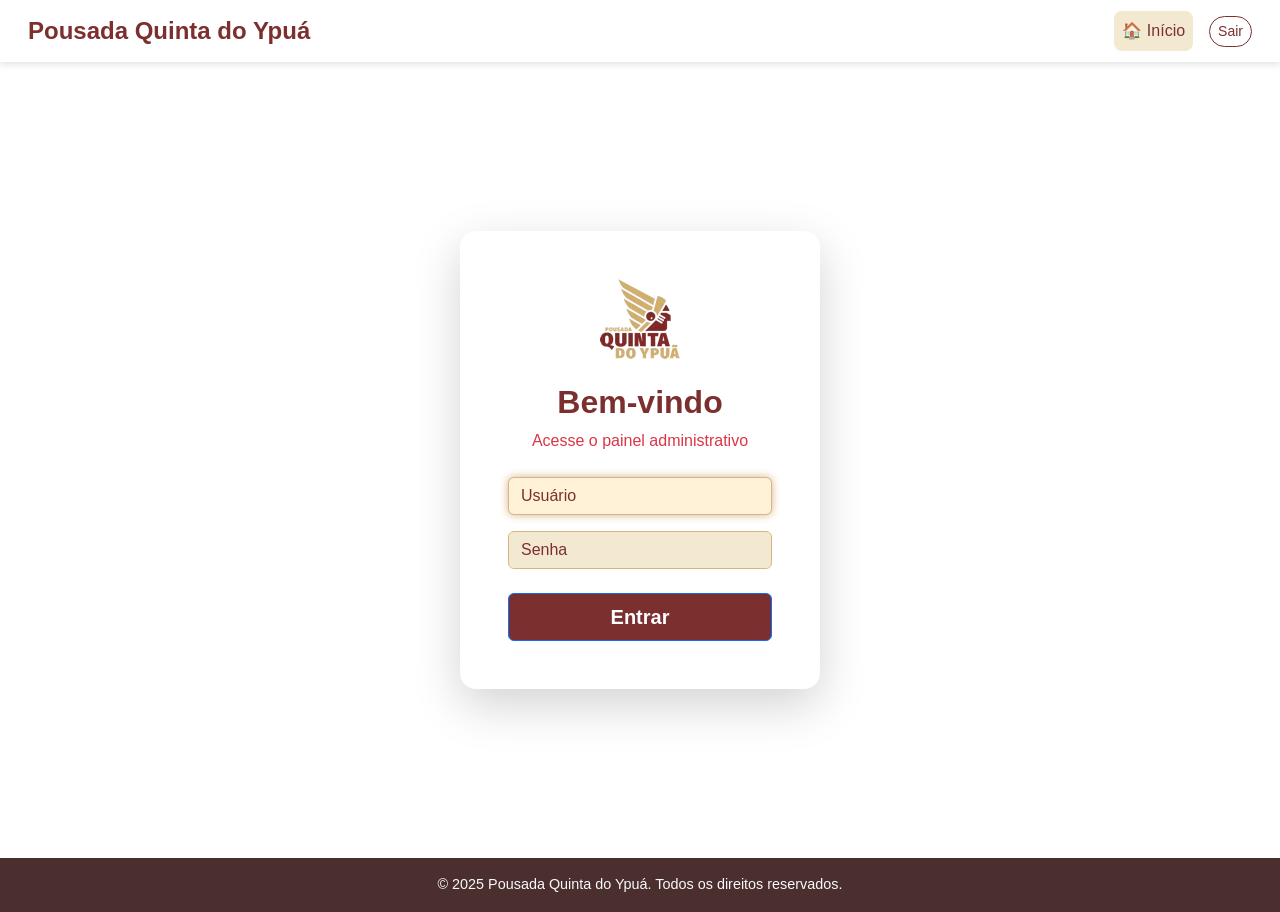
<file: QuintaYpua/wwwroot/index.html>
<!DOCTYPE html>
<html lang="pt-br">
<head>
  <meta charset="UTF-8" />
  <meta name="viewport" content="width=device-width, initial-scale=1" />
  <title>Login - Quinta do Ypuá</title>

  <!-- Bootstrap CSS -->
  <link rel="stylesheet" href="https://cdn.jsdelivr.net/npm/bootstrap@5.3.3/dist/css/bootstrap.min.css" />
  <!-- Estilo personalizado -->
  <link rel="stylesheet" href="css/style.css" />
</head>
<body>

  <!-- Navbar estilizada -->
  <nav class="navbar navbar-expand-lg custom-navbar px-3">
    <div class="container-fluid">
      <a class="navbar-brand fw-bold" href="index.html">Pousada Quinta do Ypuá</a>
      <button class="navbar-toggler" type="button" data-bs-toggle="collapse" data-bs-target="#navbarContent">
        <span class="navbar-toggler-icon"></span>
      </button>

      <div class="collapse navbar-collapse justify-content-end" id="navbarContent">
        <ul class="navbar-nav mb-2 mb-lg-0 align-items-center gap-3">
          <li class="nav-item">
            <a class="nav-link active" href="index.html">🏠 Início</a>
          </li>
          <li class="nav-item">
            <a class="btn btn-outline-light btn-sm" href="index.html">Sair</a>
          </li>
        </ul>
      </div>
    </div>
  </nav>


  <main class="d-flex justify-content-center align-items-center flex-grow-1 bg-login-gradient">
    <div class="login-box p-4 p-md-5 rounded-4 shadow-lg text-center">
      <img src="img/logo.avif" alt="Logo da Pousada" class="logo mb-4 mx-auto" style="max-width: 130px;" />
      <h2 class="mb-2 fw-bold style: background-color:#4b2e2e ">Bem-vindo</h2>
      <p class="subtitle mb-4 text-danger fs-6">Acesse o painel administrativo</p>
      <form id="loginForm" class="mx-auto" style="max-width: 320px;">
        <input type="text-light" id="login" class="form-control mb-3" placeholder="Usuário" required autofocus />
        <input type="password" id="senha" class="form-control mb-4" placeholder="Senha" required />
        <button type="submit" class="btn btn-primary w-100 fw-semibold py-2 fs-5">Entrar</button>
      </form>
    </div>
  </main>

  <!-- Rodapé -->
  <footer class="text-center text-light py-3" style="background-color: #4b2e2e;">
    &copy; 2025 Pousada Quinta do Ypuá. Todos os direitos reservados.
  </footer>

  <!-- Scripts -->
  <script src="https://cdn.jsdelivr.net/npm/bootstrap@5.3.3/dist/js/bootstrap.bundle.min.js"></script>
  <script>
    document.getElementById('loginForm').addEventListener('submit', function(e) {
      e.preventDefault();
      const login = document.getElementById('login').value.trim();
      const senha = document.getElementById('senha').value.trim();

      if (login === 'admin' && senha === '123') {
        window.location.href = 'reservas.html';
      } else {
        alert('Login inválido. Tente novamente.');
      }
    });
  </script>
</body>
</html>
</file>
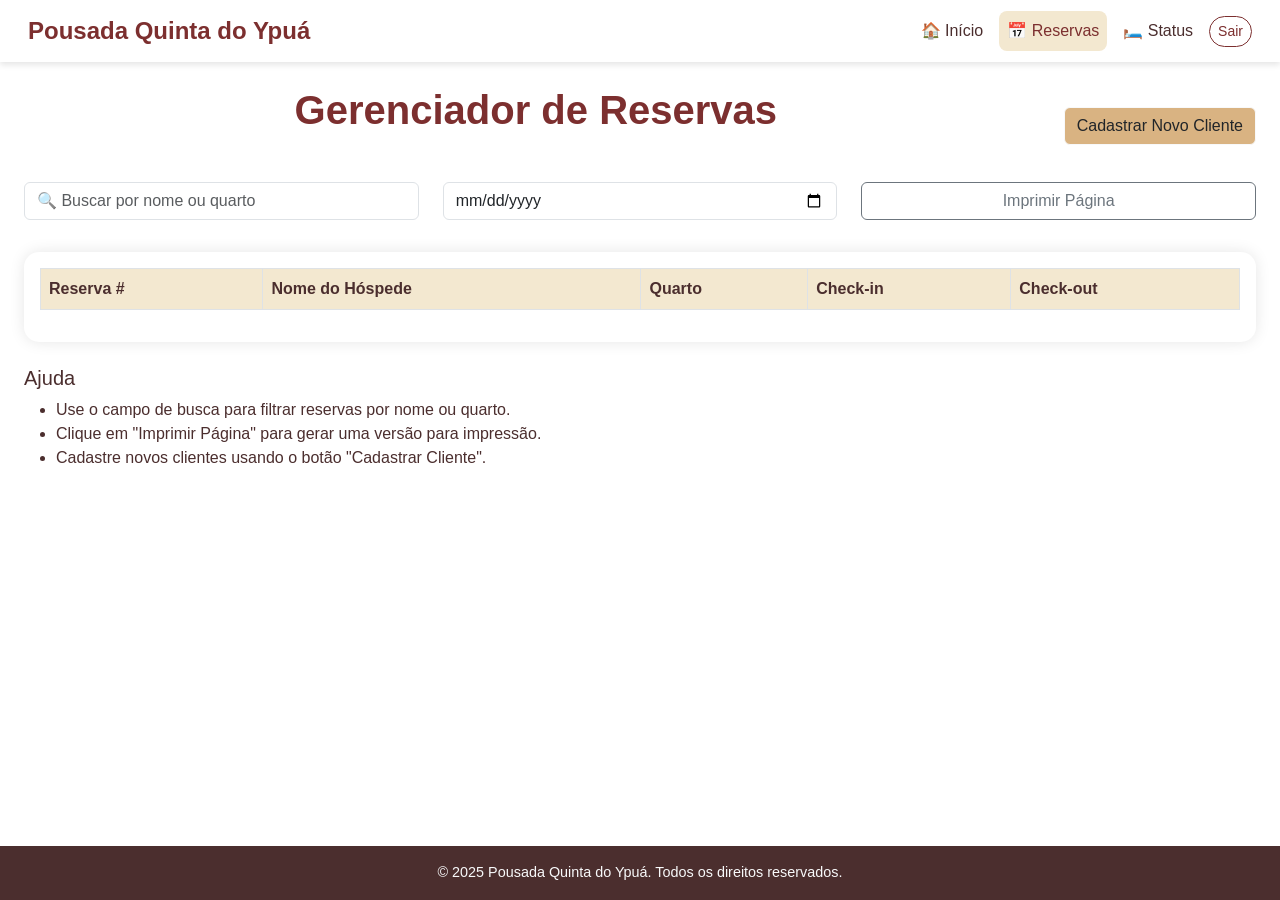
<file: QuintaYpua/wwwroot/reservas_corrigido.html>
<!DOCTYPE html>
<html lang="pt-br">
<head>
  <meta charset="UTF-8" />
  <meta name="viewport" content="width=device-width, initial-scale=1" />
  <title>Gerenciador de Reservas - Quinta do Ypuá</title>
  <link rel="stylesheet" href="https://cdn.jsdelivr.net/npm/bootstrap@5.3.3/dist/css/bootstrap.min.css" />
  <link rel="stylesheet" href="https://cdn.jsdelivr.net/npm/bootstrap-icons@1.11.3/font/bootstrap-icons.min.css">
  <link rel="stylesheet" href="css/style.css" />
</head>
<body>
  <nav class="navbar navbar-expand-lg custom-navbar px-3">
    <div class="container-fluid">
      <a class="navbar-brand fw-bold" href="index.html">Pousada Quinta do Ypuá</a>
      <button class="navbar-toggler" type="button" data-bs-toggle="collapse" data-bs-target="#navbarContent">
        <span class="navbar-toggler-icon"></span>
      </button>
      <div class="collapse navbar-collapse justify-content-end" id="navbarContent">
        <ul class="navbar-nav mb-2 mb-lg-0 align-items-center gap-2">
          <li class="nav-item">
            <a class="nav-link" href="index.html">🏠 Início</a>
          </li>
          <li class="nav-item">
            <a class="nav-link active" href="reservas.html">📅 Reservas</a>
          </li>
          <li class="nav-item">
            <a class="nav-link" href="status.html">🛏️ Status</a>
          </li>
          <li class="nav-item">
            <a class="btn btn-outline-light btn-sm" href="index.html">Sair</a>
          </li>
        </ul>
      </div>
    </div>
  </nav>

  <main class="container-fluid px-4 pt-4 pb-2 flex-grow-1">
    <div class="d-flex justify-content-between align-items-center mb-3">
      <h1 class="text-center flex-grow-1">Gerenciador de Reservas</h1>
      <button class="btn btn-light ms-3 text-dark" data-bs-toggle="modal" data-bs-target="#modalCadastro">Cadastrar Novo Cliente</button>
    </div>

    <div class="row mb-4 filtros">
      <div class="col-md-4 mb-2">
        <input type="text" id="filtroNome" class="form-control" placeholder="🔍 Buscar por nome ou quarto" />
      </div>
      <div class="col-md-4 mb-2">
        <input type="date" id="filtroCheckin" class="form-control" placeholder="Filtrar por Check-in" />
      </div>
      <div class="col-md-4 mb-2">
        <button class="btn btn-outline-secondary w-100" onclick="window.print()">Imprimir Página</button>
      </div>
    </div>

    <div class="table-container">
      <div class="table-responsive">
        <table class="table table-hover table-bordered text-white align-middle" id="tabelaReservas">
          <thead>
            <tr>
              <th>Reserva #</th>
              <th>Nome do Hóspede</th>
              <th>Quarto</th>
              <th>Check-in</th>
              <th>Check-out</th>
            </tr>
          </thead>
          <tbody>
            <!-- Reservas serão preenchidas dinamicamente pelo JS -->
          </tbody>
        </table>
      </div>
    </div>

    <div class="mt-4">
      <h5>Ajuda</h5>
      <ul>
        <li>Use o campo de busca para filtrar reservas por nome ou quarto.</li>
        <li>Clique em "Imprimir Página" para gerar uma versão para impressão.</li>
        <li>Cadastre novos clientes usando o botão "Cadastrar Cliente".</li>
      </ul>
    </div>
  </main>

  <footer class="mt-auto py-3 text-center text-light" style="background-color:#4b2e2e">&copy; 2025 Pousada Quinta do Ypuá. Todos os direitos reservados.</footer>

  <div class="toast-container position-fixed top-0 end-0 p-3" id="toastContainer" style="z-index:9999"></div>

  <!-- Modal Cadastro -->
  <div class="modal fade" id="modalCadastro" tabindex="-1" aria-labelledby="modalCadastroLabel" aria-hidden="true">
    <div class="modal-dialog modal-dialog-centered modal-lg">
      <div class="modal-content bg-dark text-light">
        <div class="modal-header">
          <h5 class="modal-title" id="modalCadastroLabel" style="color:#7c2f2f">Cadastrar Novo Cliente</h5>
          <button type="button" class="btn-close btn-close-white" data-bs-dismiss="modal"></button>
        </div>
        <form id="formCadastro">
          <div class="modal-body row g-0">
            <div class="col-md-6"><label class="form-label">Nome</label><input type="text" class="form-control" id="nome" required></div>
            <div class="col-md-6"><label class="form-label">CPF</label><input type="text" class="form-control" id="cpf" required></div>
            <div class="col-md-6"><label class="form-label">E-mail</label><input type="email" class="form-control" id="email"></div>
            <div class="col-md-6"><label class="form-label">Telefone</label><input type="tel" class="form-control" id="telefone"></div>
            <div class="col-md-12">
              <label class="form-label">Quarto</label>
              <button type="button" id="btnAbrirModalQuartos"
                      class="btn btn-lg mb-2 w-100 d-flex align-items-center justify-content-center gap-2 shadow"
                      style="background:#4b2e2e; color:#fff; border:none; font-weight:bold; letter-spacing:1px;">
                <i class="bi bi-door-open" style="font-size:2rem;color:#4b2e2e;background:#f8fafc;border-radius:50%;padding:0.4rem;"></i>
                <span style="color:#4b2e2e;font-weight:500;">Selecionar Quarto</span>
              </button>
              <input type="hidden" id="quarto" required/>
              <div id="quartoSelecionadoInfo" class="mb-2"></div>
              <button type="button" id="btnRemoverQuarto" class="btn btn-outline-danger btn-sm d-none">Remover seleção de quarto</button>
            </div>
            <div class="col-md-4"><label class="form-label">Check-in</label><input type="date" class="form-control" id="checkin" required></div>
            <div class="col-md-4"><label class="form-label">Check-out</label><input type="date" class="form-control" id="checkout" required></div>
            <div class="col-12"><label class="form-label">Observações</label><textarea id="observacoes" class="form-control" rows="3"></textarea></div>
            <div class="col-md-6 mt-2">
              <label class="form-label">Forma de Pagamento</label>
              <div class="nav nav-tabs mb-2 border-0 gap-2" id="tabPagamento" role="tablist" style="background:transparent;">
                <button class="nav-link active shadow-sm border-0 d-flex flex-column align-items-center py-3 px-4 rounded-4" id="tab-dinheiro" data-bs-toggle="tab" data-bs-target="#pag-dinheiro" type="button" role="tab" aria-controls="pag-dinheiro" aria-selected="true" style="background:#f8fafc;transition:all .2s;">
                  <i class="bi bi-cash-coin mb-1" style="font-size:2.1rem;color:#4b2e2e;"></i>
                  <span style="font-weight:600;color:#4b2e2e;">Dinheiro</span>
                </button>
                <button class="nav-link shadow-sm border-0 d-flex flex-column align-items-center py-3 px-4 rounded-4" id="tab-pix" data-bs-toggle="tab" data-bs-target="#pag-pix" type="button" role="tab" aria-controls="pag-pix" aria-selected="false" style="background:#f8fafc;transition:all .2s;">
                  <i class="bi bi-qr-code mb-1" style="font-size:2.1rem;color:#0d9488;"></i>
                  <span style="font-weight:600;color:#0d9488;">Pix</span>
                </button>
                <button class="nav-link shadow-sm border-0 d-flex flex-column align-items-center py-3 px-4 rounded-4" id="tab-credito" data-bs-toggle="tab" data-bs-target="#pag-credito" type="button" role="tab" aria-controls="pag-credito" aria-selected="false" style="background:#f8fafc;transition:all .2s;">
                  <i class="bi bi-credit-card-2-front mb-1" style="font-size:2.1rem;color:#7c2f2f;"></i>
                  <span style="font-weight:600;color:#7c2f2f;">Crédito</span>
                </button>
                <button class="nav-link shadow-sm border-0 d-flex flex-column align-items-center py-3 px-4 rounded-4" id="tab-debito" data-bs-toggle="tab" data-bs-target="#pag-debito" type="button" role="tab" aria-controls="pag-debito" aria-selected="false" style="background:#f8fafc;transition:all .2s;">
                  <i class="bi bi-credit-card mb-1" style="font-size:2.1rem;color:#a16207;"></i>
                  <span style="font-weight:600;color:#a16207;">Débito</span>
                </button>
              </div>
              <div class="tab-content border-0 rounded-4 p-4 bg-white shadow-sm" id="tabPagamentoContent" style="min-height:80px;">
                <div class="tab-pane fade show active" id="pag-dinheiro" role="tabpanel" aria-labelledby="tab-dinheiro">
                  <input type="hidden" id="formaPagamento" value="Dinheiro" required>
                  <span class="d-flex align-items-center gap-2"><i class="bi bi-cash-coin" style="font-size:1.5rem;color:#4b2e2e;"></i> Pagamento em dinheiro na recepção.</span>
                </div>
                <div class="tab-pane fade" id="pag-pix" role="tabpanel" aria-labelledby="tab-pix">
                  <input type="hidden" id="formaPagamentoPix" value="Pix">
                  <span class="d-flex align-items-center gap-2"><i class="bi bi-qr-code" style="font-size:1.5rem;color:#0d9488;"></i> Pagamento via Pix. O QR code será gerado após o cadastro.</span>
                </div>
                <div class="tab-pane fade" id="pag-credito" role="tabpanel" aria-labelledby="tab-credito">
                  <input type="hidden" id="formaPagamentoCredito" value="Cartão de Crédito">
                  <span class="d-flex align-items-center gap-2 mb-2"><i class="bi bi-credit-card-2-front" style="font-size:1.5rem;color:#7c2f2f;"></i> Cartão de crédito (até 12x sem juros).</span>
                  <button type="button" class="btn btn-outline-primary btn-sm" id="btnConfigCartaoCredito">Configurar Cartão</button>
                </div>
                <div class="tab-pane fade" id="pag-debito" role="tabpanel" aria-labelledby="tab-debito">
                  <input type="hidden" id="formaPagamentoDebito" value="Cartão de Débito">
                  <span class="d-flex align-items-center gap-2 mb-2"><i class="bi bi-credit-card" style="font-size:1.5rem;color:#a16207;"></i> Cartão de débito.</span>
                  <button type="button" class="btn btn-outline-primary btn-sm" id="btnConfigCartaoDebito">Configurar Cartão</button>
                </div>
              </div>
            </div>
          </div>
          <div class="modal-footer">
            <button type="button" class="btn" data-bs-dismiss="modal" style="background:#f8fafc;color:#4b2e2e;border:none">Cancelar</button>
            <button type="submit" class="btn" style="background:#7c2f2f;color:#fff;border:none;border-radius:6px;padding:8px 16px;">Salvar</button>
          </div>
        </form>
      </div>
    </div>
  </div>

  <!-- Modal Quartos -->
  <div class="modal fade" id="modalQuartos" tabindex="-1" aria-labelledby="modalQuartosLabel" aria-hidden="true">
    <div class="modal-dialog modal-dialog-centered" style="max-width:900px;">
      <div class="modal-content" style="background:#f8fafc;color:#4b2e2e;border-radius:18px;">
        <div class="modal-header" style="background:#4b2e2e;border-bottom:none;">
          <h5 class="modal-title" style="color:#fff;font-weight:600;">Selecione um Quarto</h5>
          <button type="button" class="btn-close btn-close-white" data-bs-dismiss="modal"></button>
        </div>
        <div class="modal-body bg-white">
          <div id="listaQuartos" class="row g-4"></div>
        </div>
      </div>
    </div>
  </div>

  <!-- Modal Cartão Crédito/Débito CORRIGIDO -->
  <div class="modal fade" id="modalCartao" tabindex="-1" aria-labelledby="modalCartaoLabel" aria-hidden="true">
    <div class="modal-dialog modal-dialog-centered">
      <div class="modal-content">
        <div class="modal-header">
          <h5 class="modal-title" id="modalCartaoLabel">Dados do Cartão</h5>
          <button type="button" class="btn-close" data-bs-dismiss="modal"></button>
        </div>
        <div class="modal-body">
          <form id="formCartao">
            <div class="row g-3">
              <div class="col-12">
                <label class="form-label">Número do Cartão</label>
                <input type="text" class="form-control" id="modalCartaoNumero" maxlength="19" placeholder="0000 0000 0000 0000" required>
                <div class="invalid-feedback">Por favor, insira um número de cartão válido.</div>
              </div>
              <div class="col-md-6">
                <label class="form-label">Validade</label>
                <input type="text" class="form-control" id="modalCartaoValidade" maxlength="5" placeholder="MM/AA" required>
                <div class="invalid-feedback">Por favor, insira uma data válida (MM/AA).</div>
              </div>
              <div class="col-md-6">
                <label class="form-label">CVV</label>
                <input type="text" class="form-control" id="modalCartaoCVV" maxlength="4" placeholder="CVV" required>
                <div class="invalid-feedback">Por favor, insira o CVV.</div>
              </div>
              <div class="col-12">
                <label class="form-label">Nome impresso no cartão</label>
                <input type="text" class="form-control" id="modalCartaoNome" maxlength="40" placeholder="Nome completo" required>
                <div class="invalid-feedback">Por favor, insira o nome do portador.</div>
              </div>
              <div class="col-12" id="grupoParcelas" style="display:none;">
                <label class="form-label">Parcelas</label>
                <select class="form-select" id="modalCartaoParcelas">
                  <option value="1">1x sem juros</option>
                  <option value="2">2x sem juros</option>
                  <option value="3">3x sem juros</option>
                  <option value="4">4x sem juros</option>
                  <option value="5">5x sem juros</option>
                  <option value="6">6x sem juros</option>
                  <option value="7">7x sem juros</option>
                  <option value="8">8x sem juros</option>
                  <option value="9">9x sem juros</option>
                  <option value="10">10x sem juros</option>
                  <option value="11">11x sem juros</option>
                  <option value="12">12x sem juros</option>
                </select>
              </div>
            </div>
          </form>
        </div>
        <div class="modal-footer">
          <button type="button" class="btn btn-secondary" data-bs-dismiss="modal">Cancelar</button>
          <button type="button" class="btn btn-primary" id="btnSalvarCartao">Salvar Dados</button>
        </div>
      </div>
    </div>
  </div>

  <script src="https://cdn.jsdelivr.net/npm/bootstrap@5.3.3/dist/js/bootstrap.bundle.min.js"></script>
  <script>
// Variáveis globais para armazenar dados do cartão
let dadosCartao = {
  numero: '',
  validade: '',
  cvv: '',
  nome: '',
  parcelas: 1,
  tipo: ''
};

// Formatação automática dos campos do cartão
document.addEventListener('DOMContentLoaded', function() {
  // Formatação do número do cartão
  const numeroCartao = document.getElementById('modalCartaoNumero');
  if (numeroCartao) {
    numeroCartao.addEventListener('input', function(e) {
      let value = e.target.value.replace(/\s+/g, '').replace(/[^0-9]/gi, '');
      let formattedValue = value.match(/.{1,4}/g)?.join(' ') || value;
      e.target.value = formattedValue;
    });
  }

  // Formatação da validade
  const validadeCartao = document.getElementById('modalCartaoValidade');
  if (validadeCartao) {
    validadeCartao.addEventListener('input', function(e) {
      let value = e.target.value.replace(/\D/g, '');
      if (value.length >= 2) {
        value = value.substring(0, 2) + '/' + value.substring(2, 4);
      }
      e.target.value = value;
    });
  }

  // Apenas números no CVV
  const cvvCartao = document.getElementById('modalCartaoCVV');
  if (cvvCartao) {
    cvvCartao.addEventListener('input', function(e) {
      e.target.value = e.target.value.replace(/\D/g, '');
    });
  }

  // Apenas letras no nome
  const nomeCartao = document.getElementById('modalCartaoNome');
  if (nomeCartao) {
    nomeCartao.addEventListener('input', function(e) {
      e.target.value = e.target.value.replace(/[^a-zA-ZÀ-ÿ\s]/g, '').toUpperCase();
    });
  }
});

// Função para abrir modal do cartão
function abrirModalCartao(tipo) {
  const modalCartao = document.getElementById('modalCartao');
  const modalLabel = document.getElementById('modalCartaoLabel');
  const grupoParcelas = document.getElementById('grupoParcelas');
  
  if (modalLabel) {
    modalLabel.textContent = tipo === 'credito' ? 'Dados do Cartão de Crédito' : 'Dados do Cartão de Débito';
  }
  
  if (grupoParcelas) {
    grupoParcelas.style.display = tipo === 'credito' ? 'block' : 'none';
  }
  
  dadosCartao.tipo = tipo;
  
  const modalInstance = new bootstrap.Modal(modalCartao);
  modalInstance.show();
}

// Event listeners para os botões de configurar cartão
document.addEventListener('DOMContentLoaded', function() {
  const btnConfigCredito = document.getElementById('btnConfigCartaoCredito');
  const btnConfigDebito = document.getElementById('btnConfigCartaoDebito');
  
  if (btnConfigCredito) {
    btnConfigCredito.addEventListener('click', function() {
      abrirModalCartao('credito');
    });
  }
  
  if (btnConfigDebito) {
    btnConfigDebito.addEventListener('click', function() {
      abrirModalCartao('debito');
    });
  }
});

// Validação e salvamento dos dados do cartão
document.addEventListener('DOMContentLoaded', function() {
  const btnSalvarCartao = document.getElementById('btnSalvarCartao');
  
  if (btnSalvarCartao) {
    btnSalvarCartao.addEventListener('click', function() {
      const form = document.getElementById('formCartao');
      const numero = document.getElementById('modalCartaoNumero').value;
      const validade = document.getElementById('modalCartaoValidade').value;
      const cvv = document.getElementById('modalCartaoCVV').value;
      const nome = document.getElementById('modalCartaoNome').value;
      const parcelas = document.getElementById('modalCartaoParcelas').value;
      
      // Validação básica
      if (!numero || numero.replace(/\s/g, '').length < 13) {
        alert('Por favor, insira um número de cartão válido.');
        return;
      }
      
      if (!validade || !validade.match(/^\d{2}\/\d{2}$/)) {
        alert('Por favor, insira uma data de validade válida (MM/AA).');
        return;
      }
      
      if (!cvv || cvv.length < 3) {
        alert('Por favor, insira um CVV válido.');
        return;
      }
      
      if (!nome || nome.trim().length < 2) {
        alert('Por favor, insira o nome do portador do cartão.');
        return;
      }
      
      // Salvar dados
      dadosCartao.numero = numero;
      dadosCartao.validade = validade;
      dadosCartao.cvv = cvv;
      dadosCartao.nome = nome;
      dadosCartao.parcelas = parcelas;
      
      // Atualizar interface
      const tipoTexto = dadosCartao.tipo === 'credito' ? 'Crédito' : 'Débito';
      const parcelasTexto = dadosCartao.tipo === 'credito' ? ` (${parcelas}x)` : '';
      
      if (dadosCartao.tipo === 'credito') {
        document.getElementById('btnConfigCartaoCredito').innerHTML = 
          `<i class="bi bi-check-circle me-1"></i>Cartão Configurado${parcelasTexto}`;
        document.getElementById('btnConfigCartaoCredito').classList.remove('btn-outline-primary');
        document.getElementById('btnConfigCartaoCredito').classList.add('btn-success');
      } else {
        document.getElementById('btnConfigCartaoDebito').innerHTML = 
          `<i class="bi bi-check-circle me-1"></i>Cartão Configurado`;
        document.getElementById('btnConfigCartaoDebito').classList.remove('btn-outline-primary');
        document.getElementById('btnConfigCartaoDebito').classList.add('btn-success');
      }
      
      // Fechar modal
      const modalInstance = bootstrap.Modal.getInstance(document.getElementById('modalCartao'));
      modalInstance.hide();
      
      // Limpar formulário
      document.getElementById('formCartao').reset();
    });
  }
});

// Atualização da forma de pagamento
document.addEventListener('DOMContentLoaded', function() {
  const tabPagamento = document.getElementById('tabPagamento');
  if (tabPagamento) {
    tabPagamento.addEventListener('click', function(e) {
      let valor = 'Dinheiro';
      if (e.target.closest('#tab-pix')) valor = 'Pix';
      if (e.target.closest('#tab-credito')) valor = 'Cartão de Crédito';
      if (e.target.closest('#tab-debito')) valor = 'Cartão de Débito';
      document.getElementById('formaPagamento').value = valor;
      
      // Resetar botões de configuração quando mudar de aba
      const btnCredito = document.getElementById('btnConfigCartaoCredito');
      const btnDebito = document.getElementById('btnConfigCartaoDebito');
      
      if (btnCredito) {
        btnCredito.innerHTML = 'Configurar Cartão';
        btnCredito.classList.remove('btn-success');
        btnCredito.classList.add('btn-outline-primary');
      }
      
      if (btnDebito) {
        btnDebito.innerHTML = 'Configurar Cartão';
        btnDebito.classList.remove('btn-success');
        btnDebito.classList.add('btn-outline-primary');
      }
      
      // Limpar dados do cartão
      dadosCartao = {
        numero: '',
        validade: '',
        cvv: '',
        nome: '',
        parcelas: 1,
        tipo: ''
      };
    });
  }
});

// Dados dos quartos
const quartos = [
  { numero: "101", valor: 200, descricao: "Quarto Standard com vista para o jardim.", foto: "img/quartos/quarto1.jpeg" },
  { numero: "102", valor: 210, descricao: "Quarto Standard com varanda privativa.", foto: "img/quartos/quarto2.jpeg" },
  { numero: "201", valor: 230, descricao: "Quarto Luxo com cama king size.", foto: "img/quartos/quarto3.jpeg" },
  { numero: "202", valor: 250, descricao: "Quarto Luxo com banheira de hidromassagem.", foto: "img/quartos/quarto4.jpeg" },
  { numero: "301", valor: 180, descricao: "Quarto Econômico, ideal para casais.", foto: "img/quartos/quarto5.jpeg" },
  { numero: "302", valor: 220, descricao: "Quarto Família com dois ambientes.", foto: "img/quartos/quarto6.jpeg" }
];

// Funcionalidade de seleção de quartos
const btnAbrirModal = document.getElementById('btnAbrirModalQuartos');
const inputQuarto = document.getElementById('quarto');
const info = document.getElementById('quartoSelecionadoInfo');

if (btnAbrirModal) {
  btnAbrirModal.addEventListener('click', () => {
    const container = document.getElementById('listaQuartos');
    container.innerHTML = '';

    // Obter quartos já ocupados
    const clientes = JSON.parse(localStorage.getItem('novosClientes') || '[]');
    const quartosOcupados = clientes.map(c => c.quarto);

    quartos.forEach(quarto => {
      const ocupado = quartosOcupados.includes(quarto.numero);
      const card = document.createElement('div');
      card.className = 'col-md-6 col-lg-4';
      card.innerHTML = `
        <div class="card h-100 ${ocupado ? 'border-danger' : 'border-success'}" style="cursor: ${ocupado ? 'not-allowed' : 'pointer'};">
          <img src="${quarto.foto}" class="card-img-top" style="height: 200px; object-fit: cover;" alt="Quarto ${quarto.numero}">
          <div class="card-body">
            <h6 class="card-title">Quarto ${quarto.numero}</h6>
            <p class="card-text small">${quarto.descricao}</p>
            <p class="card-text"><strong>R$ ${quarto.valor}/noite</strong></p>
            ${ocupado ? '<span class="badge bg-danger">Ocupado</span>' : '<span class="badge bg-success">Disponível</span>'}
          </div>
        </div>
      `;
      
      if (!ocupado) {
        card.addEventListener('click', () => {
          inputQuarto.value = quarto.numero;
          info.innerHTML = `
            <div class="alert alert-success">
              <strong>Quarto ${quarto.numero}</strong> selecionado<br>
              <small>${quarto.descricao} - R$ ${quarto.valor}/noite</small>
            </div>
          `;
          document.getElementById('btnRemoverQuarto').classList.remove('d-none');
          bootstrap.Modal.getInstance(document.getElementById('modalQuartos')).hide();
        });
      }
      
      container.appendChild(card);
    });

    const modalQuartos = new bootstrap.Modal(document.getElementById('modalQuartos'));
    modalQuartos.show();
  });
}

// Remover seleção de quarto
const btnRemoverQuarto = document.getElementById('btnRemoverQuarto');
if (btnRemoverQuarto) {
  btnRemoverQuarto.addEventListener('click', () => {
    inputQuarto.value = '';
    info.innerHTML = '';
    btnRemoverQuarto.classList.add('d-none');
  });
}

// Submissão do formulário
const form = document.getElementById('formCadastro');
if (form) {
  form.addEventListener('submit', function (e) {
    e.preventDefault();

    const quartoSelecionado = quartos.find(q => q.numero === document.getElementById('quarto').value);
    
    const novoCliente = {
      nome: document.getElementById('nome').value,
      cpf: document.getElementById('cpf').value,
      email: document.getElementById('email').value,
      telefone: document.getElementById('telefone').value,
      quarto: document.getElementById('quarto').value,
      valorQuarto: quartoSelecionado ? quartoSelecionado.valor : null,
      descricaoQuarto: quartoSelecionado ? quartoSelecionado.descricao : "",
      fotoQuarto: quartoSelecionado ? quartoSelecionado.foto : "",
      checkin: document.getElementById('checkin').value,
      checkout: document.getElementById('checkout').value,
      observacoes: document.getElementById('observacoes').value,
      status: "Pré-Reserva",
      gastosExtras: [],
      formaPagamento: document.getElementById('formaPagamento').value,
      dadosCartao: dadosCartao.numero ? dadosCartao : null
    };

    const clientesExistentes = JSON.parse(localStorage.getItem('novosClientes')) || [];
    clientesExistentes.push(novoCliente);
    localStorage.setItem('novosClientes', JSON.stringify(clientesExistentes));

    alert('Cliente cadastrado com sucesso!');
    window.location.reload();
  });
}

// Função para exibir clientes
function exibirClientesComPagamento() {
  const clientes = JSON.parse(localStorage.getItem('novosClientes')) || [];
  const tabela = document.getElementById('tabelaReservas');
  if (!tabela) return;
  
  const tbody = tabela.querySelector('tbody');
  tbody.innerHTML = '';
  
  clientes.forEach((c, idx) => {
    const numeroReserva = 1001 + idx;
    const tr = document.createElement('tr');
    tr.innerHTML = `
      <td>${numeroReserva}</td>
      <td>${c.nome}</td>
      <td>${c.quarto}</td>
      <td>${c.checkin}</td>
      <td>${c.checkout}</td>
    `;
    tbody.appendChild(tr);
  });
}

// Inicializar dados se necessário
if (!localStorage.getItem('novosClientes') || JSON.parse(localStorage.getItem('novosClientes')).length === 0) {
  const clientesIniciais = [
    { nome: 'Maria Silva', quarto: '101', valorQuarto: 200, descricaoQuarto: 'Quarto Standard com vista para o jardim.', fotoQuarto: '', checkin: '2025-07-10', checkout: '2025-07-15', status: 'Pré-Reserva', gastosExtras: [], formaPagamento: 'Dinheiro' },
    { nome: 'João Pereira', quarto: '202', valorQuarto: 250, descricaoQuarto: 'Quarto Luxo com banheira de hidromassagem.', fotoQuarto: '', checkin: '2025-07-12', checkout: '2025-07-14', status: 'Pré-Reserva', gastosExtras: [], formaPagamento: 'Pix' },
    { nome: 'Ana Costa', quarto: '301', valorQuarto: 180, descricaoQuarto: 'Quarto Econômico, ideal para casais.', fotoQuarto: '', checkin: '2025-07-08', checkout: '2025-07-11', status: 'Pré-Reserva', gastosExtras: [], formaPagamento: 'Cartão de Crédito' },
    { nome: 'Lucas Alves', quarto: '302', valorQuarto: 220, descricaoQuarto: 'Quarto Família com dois ambientes.', fotoQuarto: '', checkin: '2025-07-07', checkout: '2025-07-10', status: 'Pré-Reserva', gastosExtras: [], formaPagamento: 'Cartão de Débito' }
  ];
  localStorage.setItem('novosClientes', JSON.stringify(clientesIniciais));
}

// Carregar clientes ao carregar a página
window.addEventListener('DOMContentLoaded', exibirClientesComPagamento);

    filtroNome.addEventListener('input', filtrarReservas);
  }
  
  if (filtroCheckin) {
    filtroCheckin.addEventListener('change', filtrarReservas);
  }
});

function filtrarReservas() {
  const filtroNome = document.getElementById('filtroNome').value.toLowerCase();
  const filtroCheckin = document.getElementById('filtroCheckin').value;
  const linhas = document.querySelectorAll('#tabelaReservas tbody tr');
  
  linhas.forEach(linha => {
    const nome = linha.cells[1].textContent.toLowerCase();
    const quarto = linha.cells[2].textContent.toLowerCase();
    const checkin = linha.cells[3].textContent;
    
    const matchNome = nome.includes(filtroNome) || quarto.includes(filtroNome);
    const matchCheckin = !filtroCheckin || checkin === filtroCheckin;
    
    linha.style.display = matchNome && matchCheckin ? '' : 'none';
  });
}
  </script>
</body>
</html>
</file>
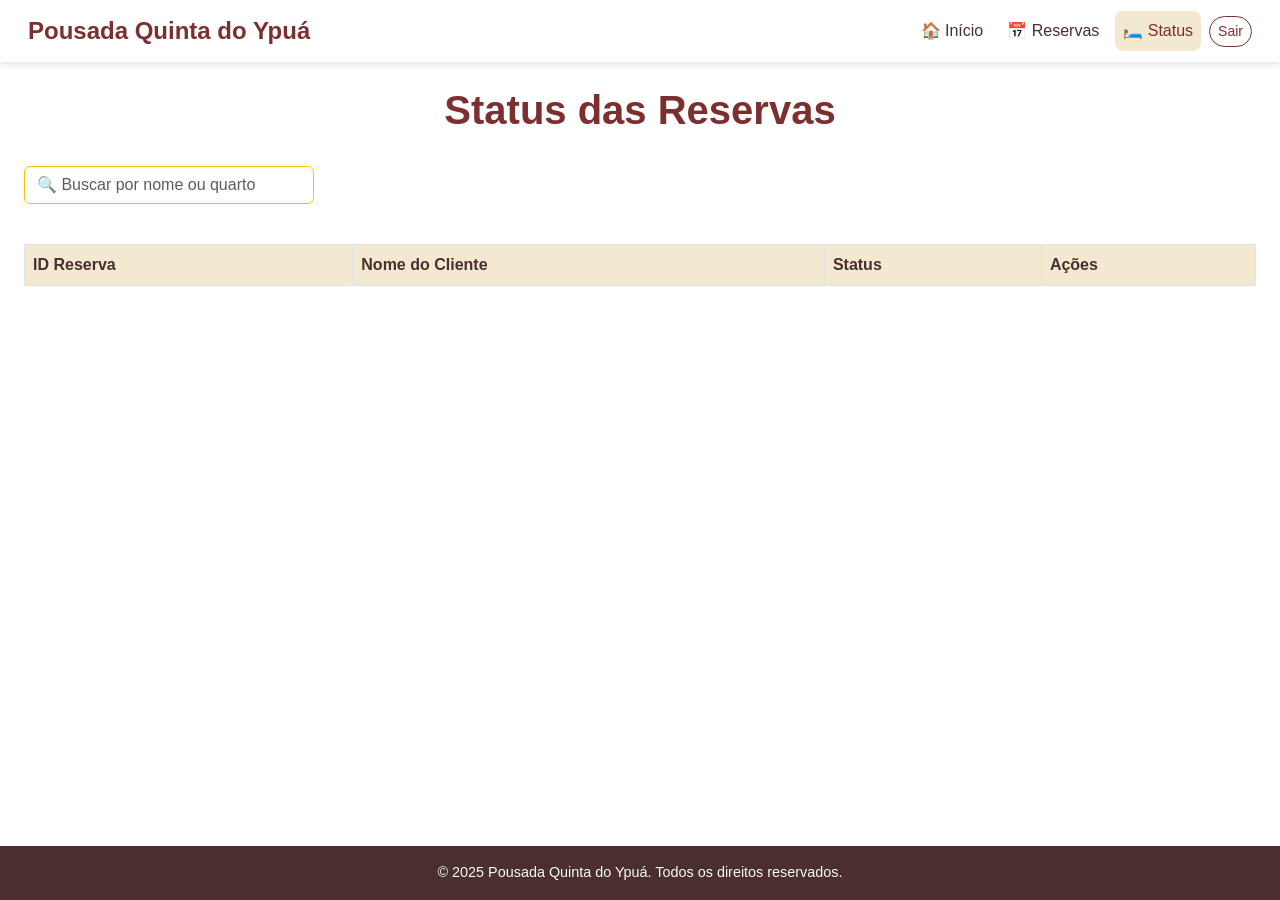
<file: QuintaYpua/wwwroot/status.html>
<!DOCTYPE html>
<html lang="pt-br">
<head>
  <meta charset="UTF-8" />
  <meta name="viewport" content="width=device-width, initial-scale=1" />
  <title>Status das Reservas - Quinta do Ypuá</title>
  <link rel="stylesheet" href="https://cdn.jsdelivr.net/npm/bootstrap@5.3.3/dist/css/bootstrap.min.css" />
  <link rel="stylesheet" href="https://cdn.jsdelivr.net/npm/bootstrap-icons@1.11.3/font/bootstrap-icons.min.css">
  <link rel="stylesheet" href="css/style.css" />
</head>
<body>
  <nav class="navbar navbar-expand-lg custom-navbar px-3">
    <div class="container-fluid">
      <a class="navbar-brand fw-bold" href="index.html">Pousada Quinta do Ypuá</a>
      <button class="navbar-toggler" type="button" data-bs-toggle="collapse" data-bs-target="#navbarContent">
        <span class="navbar-toggler-icon"></span>
      </button>
      <div class="collapse navbar-collapse justify-content-end" id="navbarContent">
        <ul class="navbar-nav mb-2 mb-lg-0 align-items-center gap-2">
          <li class="nav-item"><a class="nav-link" href="index.html">🏠 Início</a></li>
          <li class="nav-item"><a class="nav-link" href="reservas.html">📅 Reservas</a></li>
          <li class="nav-item"><a class="nav-link active" href="status.html">🛏️ Status</a></li>
          <li class="nav-item"><a class="btn btn-outline-light btn-sm" href="index.html">Sair</a></li>
        </ul>
      </div>
    </div>
  </nav>

  <main class="container-fluid px-4 pt-4 pb-2 flex-grow-1">
    <h1 class="text-center">Status das Reservas</h1>

    <!-- Filtros -->
    <div class="row mb-4 filtros">
      <div class="col-md-3 mb-2">
        <input type="text" id="filtroNome" class="form-control border-warning text-black" placeholder="🔍 Buscar por nome ou quarto" />
      </div>
    </div>
    <div id="paginacao" class="mb-2 d-flex justify-content-center gap-2"></div>

    <div class="table-responsive">
      <table class="table table-hover table-bordered text-white align-middle" id="tabelaStatus">
        <thead>
          <tr>
            <th>ID Reserva</th>
            <th>Nome do Cliente</th>
            <th>Status</th>
            <th>Ações</th>
          </tr>
        </thead>
        <tbody></tbody>
      </table>
    </div>
  </main>

  <footer class="mt-auto py-3 text-center text-light" style="background-color: #4b2e2e">
    &copy; 2025 Pousada Quinta do Ypuá. Todos os direitos reservados.
  </footer>

  <!-- Modal Detalhes -->
  <div class="modal fade" id="modalDetalhes" tabindex="-1">
    <div class="modal-dialog modal-dialog-centered modal-lg">
      <div class="modal-content bg-dark text-light">
        <div class="modal-header">
          <h5 class="modal-title">Detalhes da Reserva</h5>
          <button type="button" class="btn-close btn-close-white" data-bs-dismiss="modal"></button>
        </div>
        <div class="modal-body">
          <div id="detalhesCliente"></div>
          <hr>
          <h6>Gastos Extras</h6>
          <div id="listaGastosExtrasContainer"></div>
          <span id="totalGastosExtras"></span>

          <!-- Seleção de produtos -->
          <form id="formGastoExtra" class="row g-2 mt-2">
            <div class="col-md-5">
              <select class="form-select" id="produtoGasto">
                <option value="">Selecione um produto</option>
              </select>
            </div>
            <div class="col-md-2">
              <input type="number" class="form-control" id="quantidadeGasto" placeholder="Qtd." min="1" step="1" value="1" required>
            </div>
            <div class="col-md-2">
              <button type="submit" class="btn btn-success w-100">Adicionar</button>
            </div>
          </form>
        </div>
        <div class="modal-footer">
          <button type="button" class="btn btn-outline-light" data-bs-dismiss="modal">Fechar</button>
        </div>
      </div>
    </div>
  </div>

  <script src="https://cdn.jsdelivr.net/npm/bootstrap@5.3.3/dist/js/bootstrap.bundle.min.js"></script>
  <script>
    // Produtos disponíveis
    const produtos = [
      { descricao: "Água Mineral", valor: 5 },
      { descricao: "Café da Manhã", valor: 20 },
      { descricao: "Almoço Buffet", valor: 35 },
      { descricao: "Jantar à la carte", valor: 50 },
      { descricao: "Serviço de Lavanderia (peça)", valor: 15 },
      { descricao: "Wi-Fi Premium", valor: 10 },
      { descricao: "Aluguel de Bicicleta", valor: 25 },
      { descricao: "Passeio Guiado (meio-dia)", valor: 80 },
      { descricao: "Massagem Relaxante", valor: 90 },
      { descricao: "Estacionamento (diária)", valor: 15 },
      { descricao: "Acesso à Piscina Aquecida", valor: 20 },
      { descricao: "Serviço de Concierge", valor: 25 },
      { descricao: "Transfer para a Praia", valor: 40 },
      { descricao: "Kit de Praia (toalha, guarda-sol, cadeira)", valor: 25 },
      { descricao: "Mini Bar (por item)", valor: 8 },
      { descricao: "Transporte Aeroporto", valor: 60 },
      { descricao: "Serviço de Quarto", valor: 30 },
      { descricao: "Tour Cultural", valor: 100 },
    ];

    const precosQuartos = { "101": 200, "202": 250, "303": 180, "404": 220 };
    const clientesAntigos = [
  // REMOVIDOS clientes fixos. Apenas clientes cadastrados pelo usuário aparecerão.
    ];

    const tbody = document.querySelector('#tabelaStatus tbody');
    let contadorReservas = 1005;

    // Preencher select de produtos
    const selectProdutos = document.getElementById('produtoGasto');
    produtos.forEach((p, i) => {
      const opt = document.createElement('option');
      opt.value = i;
      opt.textContent = `${p.descricao} - R$ ${p.valor.toFixed(2)}`;
      selectProdutos.appendChild(opt);
    });

    // Função para renderizar gastos extras
    function renderizarGastosExtras(gastosExtras) {
      const container = document.getElementById('listaGastosExtrasContainer');
      container.innerHTML = '';
      let total = 0;
      if (gastosExtras.length > 0) {
        gastosExtras.forEach((g, i) => {
          const subtotal = g.valor * (g.quantidade || 1);
          const div = document.createElement('div');
          div.className = "d-flex align-items-center mb-1";
          div.innerHTML = `
            <span>${g.descricao} - Qtd: ${g.quantidade} - R$ ${subtotal.toFixed(2)}</span>
            <button class="btn p-0 text-danger ms-2" onclick="excluirGastoExtra(${i})">
              <i class="bi bi-trash"></i>
            </button>
          `;
          container.appendChild(div);
          total += subtotal;
        });
      } else {
        container.innerHTML = '<em>Sem gastos extras registrados.</em>';
      }
      document.getElementById('totalGastosExtras').textContent = 'Total: R$ ' + total.toFixed(2);
    }

    // Abrir modal de detalhes
    function abrirModalDetalhes(cliente) {
  // Buscar clientes cadastrados em 'novosClientes' (igual à aba de reservas)
  const clientesNovos = JSON.parse(localStorage.getItem('novosClientes')) || [];
      let isNovoCliente = cliente.id >= 1005;
      let gastosExtras = cliente.gastosExtras || [];

      if (isNovoCliente) {
        const idx = clientesNovos.findIndex(c => c.nome === cliente.nome && c.quarto === cliente.quarto && c.checkin === cliente.checkin && c.checkout === cliente.checkout);
        if (idx !== -1) {
          cliente = clientesNovos[idx];
          gastosExtras = cliente.gastosExtras || [];
        }
      } else {
        const key = 'gastosExtrasAntigos_' + cliente.id;
        gastosExtras = JSON.parse(localStorage.getItem(key)) || [];
      }

      document.getElementById('detalhesCliente').innerHTML = `
        <strong>ID Reserva:</strong> ${cliente.id}<br>
        <strong>Nome:</strong> ${cliente.nome}<br>
        <strong>Quarto:</strong> ${cliente.quarto || 'Não informado'}<br>
        <strong>Preço do Quarto:</strong> ${precosQuartos[cliente.quarto] ? 'R$ ' + precosQuartos[cliente.quarto].toFixed(2) : 'Não informado'}<br>
        <strong>Status:</strong> ${cliente.status}<br>
      `;
      renderizarGastosExtras(gastosExtras);

      window.clienteModal = { cliente, isNovoCliente };
      document.getElementById('quantidadeGasto').value = 1;
      selectProdutos.value = "";

      bootstrap.Modal.getOrCreateInstance(document.getElementById('modalDetalhes')).show();
    }

    // Excluir gasto extra
    function excluirGastoExtra(idx) {
      const { cliente, isNovoCliente } = window.clienteModal;
      if (isNovoCliente) {
        const clientesNovos = JSON.parse(localStorage.getItem('clientes')) || [];
        const idxC = clientesNovos.findIndex(c => c.nome === cliente.nome && c.quarto === cliente.quarto && c.checkin === cliente.checkin && c.checkout === cliente.checkout);
        if (idxC !== -1) {
          clientesNovos[idxC].gastosExtras.splice(idx, 1);
          localStorage.setItem('clientes', JSON.stringify(clientesNovos));
          renderizarGastosExtras(clientesNovos[idxC].gastosExtras);
        }
      } else {
        const key = 'gastosExtrasAntigos_' + cliente.id;
        let arr = JSON.parse(localStorage.getItem(key)) || [];
        arr.splice(idx, 1);
        localStorage.setItem(key, JSON.stringify(arr));
        renderizarGastosExtras(arr);
      }
    }

    // Adicionar gasto extra
    document.getElementById('formGastoExtra').addEventListener('submit', function(e){
      e.preventDefault();
      const idxProduto = parseInt(selectProdutos.value);
      const quantidade = parseInt(document.getElementById('quantidadeGasto').value) || 1;
      if (isNaN(idxProduto)) return;
      const produto = produtos[idxProduto];
      const { cliente, isNovoCliente } = window.clienteModal;

      if (isNovoCliente) {
        const clientesNovos = JSON.parse(localStorage.getItem('clientes')) || [];
        const idxC = clientesNovos.findIndex(c => c.nome === cliente.nome && c.quarto === cliente.quarto && c.checkin === cliente.checkin && c.checkout === cliente.checkout);
        if (idxC !== -1) {
          if (!Array.isArray(clientesNovos[idxC].gastosExtras)) clientesNovos[idxC].gastosExtras = [];
          clientesNovos[idxC].gastosExtras.push({ descricao: produto.descricao, valor: produto.valor, quantidade });
          localStorage.setItem('clientes', JSON.stringify(clientesNovos));
          renderizarGastosExtras(clientesNovos[idxC].gastosExtras);
        }
      } else {
        const key = 'gastosExtrasAntigos_' + cliente.id;
        let arr = JSON.parse(localStorage.getItem(key)) || [];
        arr.push({ descricao: produto.descricao, valor: produto.valor, quantidade });
        localStorage.setItem(key, JSON.stringify(arr));
        renderizarGastosExtras(arr);
      }

      selectProdutos.value = "";
      document.getElementById('quantidadeGasto').value = 1;
    });

    // Renderizar tabela de status
    function carregarTabelaStatus() {
      tbody.innerHTML = '';
      const clientesNovos = JSON.parse(localStorage.getItem('clientes')) || [];
      const todosClientes = [...clientesAntigos, ...clientesNovos.map((c, idx) => {
        return { ...c, id: contadorReservas + idx };
      })];

      const hoje = new Date();
      hoje.setHours(0,0,0,0);
      todosClientes.forEach(cliente => {
        let status = cliente.status;
        let badgeClass = 'bg-primary';
        if (cliente.status === undefined || cliente.status === null) {
          // Lógica baseada em datas
          if (cliente.cancelado) {
            status = 'Cancelado';
            badgeClass = 'bg-danger';
          } else if (cliente.checkin && cliente.checkout) {
            const checkin = new Date(cliente.checkin);
            const checkout = new Date(cliente.checkout);
            checkin.setHours(0,0,0,0);
            checkout.setHours(0,0,0,0);
            if (hoje < checkin) {
              status = 'Pré-Reserva';
              badgeClass = 'bg-warning text-dark';
            } else if (hoje.getTime() === checkin.getTime()) {
              status = 'Pré-Reservado';
              badgeClass = 'bg-success';
            } else if (hoje > checkin && hoje <= checkout) {
              status = 'Hospedado';
              badgeClass = 'bg-primary';
            } else if (hoje > checkout) {
              status = 'Cancelado';
              badgeClass = 'bg-danger';
            }
          } else {
            status = 'Pré-Reserva';
            badgeClass = 'bg-warning text-dark';
          }
        } else {
          badgeClass = status === 'Confirmado' ? 'bg-success' :
                       status === 'Pré-Reservado' ? 'bg-warning text-dark' :
                       status === 'Cancelado' ? 'bg-danger' :
                       status === 'Hospedado' ? 'bg-primary' : 'bg-secondary';
        }
        const tr = document.createElement('tr');
        tr.innerHTML = `
          <td>${cliente.id}</td>
          <td>${cliente.nome}</td>
          <td><span class="badge ${badgeClass}">${status}</span></td>
          <td><button class="btn btn-sm btn-light" onclick='abrirModalDetalhes(${JSON.stringify(cliente)})'>Ver Detalhes</button></td>
        `;
        tbody.appendChild(tr);
      });
    }

    // FILTROS / PAGINAÇÃO
    let paginaAtual = 1;
    const linhasPorPagina = 6;

    function filtrarTabela() {
      const termoNome = document.getElementById('filtroNome').value.toLowerCase();
      Array.from(document.querySelectorAll('#tabelaStatus tbody tr')).forEach(row => {
        const nome = row.cells[1].textContent.toLowerCase();
        row.style.display = nome.includes(termoNome) ? '' : 'none';
      });
      paginaAtual = 1;
      paginarTabela();
    }

    function paginarTabela() {
      const linhas = Array.from(document.querySelectorAll('#tabelaStatus tbody tr')).filter(r => r.style.display !== "none");
      linhas.forEach((row, idx) => row.style.display = (idx >= (paginaAtual - 1) * linhasPorPagina && idx < paginaAtual * linhasPorPagina) ? '' : 'none');
      atualizarPaginacao(linhas.length);
    }

    function atualizarPaginacao(totalLinhas) {
      let totalPaginas = Math.ceil(totalLinhas / linhasPorPagina);
      let paginacao = document.getElementById('paginacao');
      paginacao.innerHTML = '';
      if (totalPaginas > 1) {
        for (let i = 1; i <= totalPaginas; i++) {
          const btn = document.createElement('button');
          btn.className = 'btn btn-sm ' + (i === paginaAtual ? 'btn-primary' : 'btn-outline-primary');
          btn.textContent = i;
          btn.onclick = () => { paginaAtual = i; paginarTabela(); };
          paginacao.appendChild(btn);
        }
      }
    }

    document.getElementById('filtroNome').addEventListener('input', filtrarTabela);

    window.onload = () => {
      carregarTabelaStatus();
      filtrarTabela();
    };
  </script>
</body>
</html>
</file>
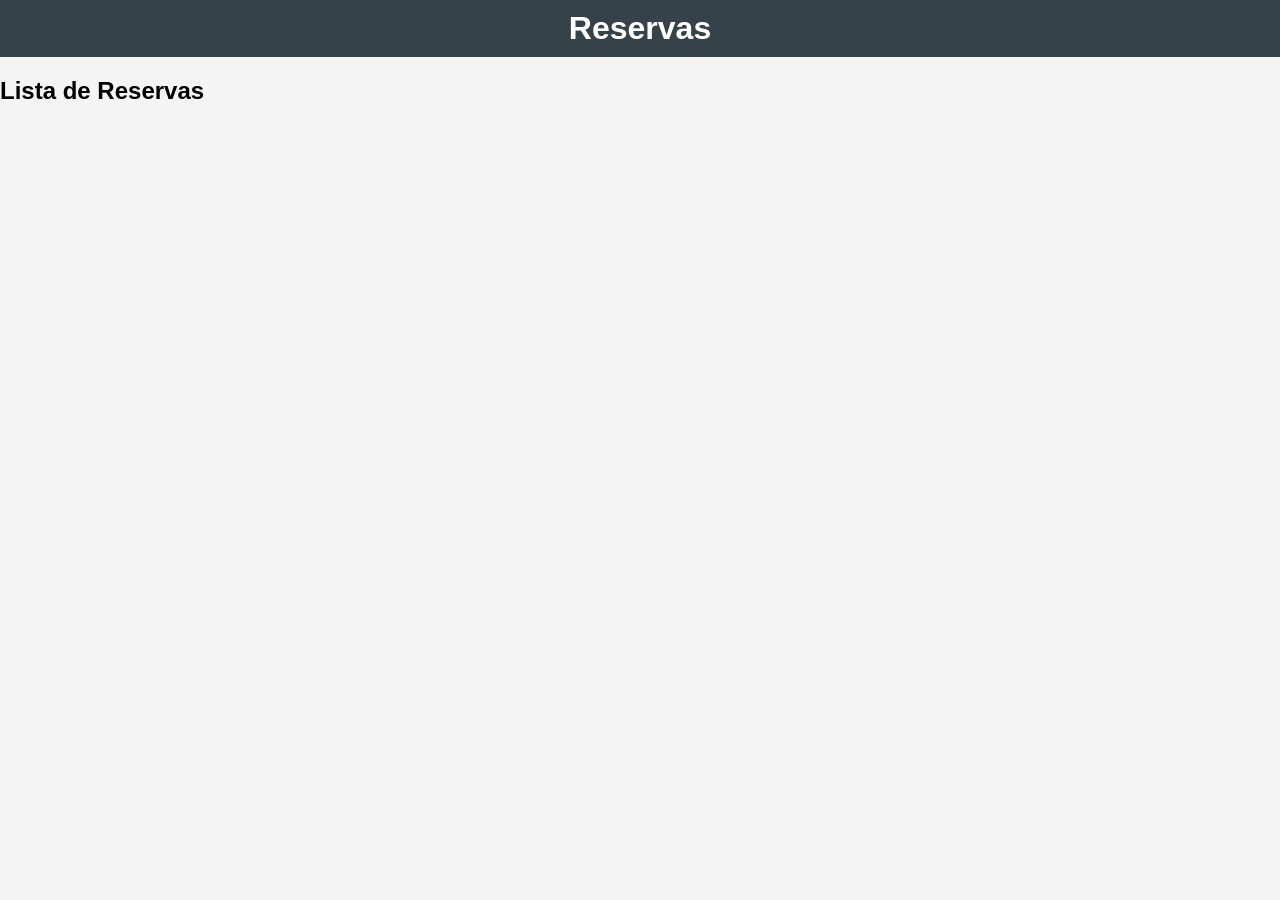
<file: QuintaYpua/wwwroot/pousada-reservas/wwwroot/reservas.html>
<!DOCTYPE html>
<html lang="pt-BR">
<head>
    <meta charset="UTF-8">
    <meta name="viewport" content="width=device-width, initial-scale=1.0">
    <title>Reservas</title>
    <link rel="stylesheet" href="css/style.css">
</head>
<body>
    <header>
        <h1>Reservas</h1>
    </header>
    <main>
        <section id="reservas">
            <h2>Lista de Reservas</h2>
            <ul id="listaReservas"></ul>
        </section>
    </main>
    <script>
        document.addEventListener('DOMContentLoaded', function() {
            const clientesExistentes = JSON.parse(localStorage.getItem('novosClientes')) || [];
            const listaReservas = document.getElementById('listaReservas');

            clientesExistentes.forEach(cliente => {
                const li = document.createElement('li');
                li.textContent = `Nome: ${cliente.nome}, Quarto: ${cliente.quarto}, Check-in: ${cliente.checkin}, Check-out: ${cliente.checkout}, Status: ${cliente.status}`;
                listaReservas.appendChild(li);
            });
        });
    </script>
</body>
</html>
</file>
<file: QuintaYpua/wwwroot/css/style.css>
#modalCadastro .modal-dialog {
  margin: 2.5rem auto !important;
  max-width: 600px;
  width: 95vw;
  display: flex;
  align-items: center;
  justify-content: center;
}
/* Remove ressalto e deixa o modal reto/minimalista */
#modalCadastro .modal-content {
  margin: 0 auto;
  border-radius: 0 !important;
  box-shadow: none !important;
  border: none !important;
  background: #fff !important;
}
/* MODAL CADASTRO CLIENTE - alinhado ao fundo */
#modalCadastro .modal-content {
  margin: 0 auto;
  border-radius: 0px !important;
  box-shadow: none !important;
  border: 1.5px solid #e0c68a !important;
  background: #fff !important;
}
#modalCadastro .modal-header {
  background: #fff !important;
  border-bottom: 1px solid #d6b36a !important;
}
#modalCadastro .modal-body {
  background: #fff !important;
}
#modalCadastro .form-control, #modalCadastro textarea {
  background: #fff !important;
  border: 1.5px solid #d6b36a !important;
  color: #4b2e2e !important;
  border-radius: 10px;
  box-shadow: none;
}
#modalCadastro .btn {
  border-radius: 10px !important;
}
/* ==== QUARTOS MODERNOS ==== */
.room-card {
  box-shadow: 0 2px 12px rgba(0,0,0,0.05);
  border-radius: 16px;
  transition: box-shadow 0.2s, transform 0.2s;
  background: #ffffff;
}
.room-card:hover {
  box-shadow: 0 8px 32px rgba(124,47,47,0.15);
  transform: translateY(-4px) scale(1.03);
}
.room-card .card-title {
  color: #7c2f2f;
  font-weight: 600;
}
.room-card .card-text {
  color: #4b2e2e;
}

/* Botão abrir modal quartos */
#btnAbrirModalQuartos {
  background: #ffffff !important;
  color: #7c2f2f !important;
  border: 1.5px solid #d9b382 !important;
  border-radius: 16px !important;
  font-weight: 500 !important;
  font-size: 1.15rem !important;
  box-shadow: 0 2px 8px rgba(0,0,0,0.05);
}
#btnAbrirModalQuartos:hover {
  background: #f3e8d0 !important;
  color: #7c2f2f !important;
  box-shadow: 0 6px 18px rgba(124,47,47,0.1);
}

/* RESET E BASE */
* {
  margin: 0;
  padding: 0;
  box-sizing: border-box;
}
body {
  font-family: 'Segoe UI', sans-serif;
  background-color: #ffffff;
  color: #4b2e2e;
  min-height: 100vh;
  display: flex;
  flex-direction: column;
}

/* NAVBAR */
.custom-navbar {
  background: #ffffff;
  box-shadow: 0 3px 6px rgba(0,0,0,0.1);
}
.custom-navbar .navbar-brand {
  font-size: 1.5rem;
  color: #7c2f2f !important;
}
.custom-navbar .navbar-brand:hover {
  color: #d9b382 !important;
}
.custom-navbar .nav-link {
  color: #4b2e2e !important;
  font-weight: 500;
  border-radius: 8px;
}
.custom-navbar .nav-link:hover,
.custom-navbar .nav-link.active {
  background-color: #f3e8d0;
  color: #7c2f2f !important;
}
.custom-navbar .btn-outline-light {
  border: 1px solid #7c2f2f;
  color: #7c2f2f;
  border-radius: 25px;
}
.custom-navbar .btn-outline-light:hover {
  background-color: #d9b382;
  color: #ffffff;
}

/* RODAPÉ */
footer {
  background-color: #f9f7f1;
  color: #4b2e2e;
  text-align: center;
  padding: 1rem;
  font-size: 0.9rem;
  flex-shrink: 0;
}

/* === LOGIN === */
.bg-login-gradient {
  background: #ffffff;
  min-height: calc(100vh - 56px - 48px);
  display: flex;
  justify-content: center;
  align-items: center;
  padding: 1rem;
}
.login-box {
  background-color: #ffffff;
  padding: 2.5rem 3rem;
  border-radius: 1rem;
  box-shadow: 0 8px 24px rgba(124,47,47,0.2);
  max-width: 360px;
  width: 100%;
  color: #4b2e2e;
  text-align: center;
}
.login-box .logo {
  margin-bottom: 1.5rem;
  max-width: 130px;
}
.login-box h2 {
  color: #7c2f2f;
  margin-bottom: 0.5rem;
  font-weight: 700;
}
.login-box .subtitle {
  color: #4b2e2e;
  margin-bottom: 1.5rem;
  font-size: 1rem;
}
.login-box input.form-control {
  background-color: #f3e8d0;
  border: 1px solid #d9b382;
  color: #4b2e2e;
}
.login-box input.form-control::placeholder {
  color: #7c2f2f;
}
.login-box input.form-control:focus {
  background-color: #fff2d6;
  border-color: #d9b382;
  color: #4b2e2e;
  box-shadow: 0 0 8px #d9b382;
}
.login-box button.btn-primary {
  background-color: #7c2f2f;
  color: #ffffff;
}
.login-box button.btn-primary:hover {
  background-color: #5a2424;
  color: #ffffff;
}

/* === RESERVAS === */
main.container-fluid {
  flex: 1;
  display: flex;
  flex-direction: column;
  height: 100%;
  padding: 2rem;
  background-color: transparent;
}
h1 {
  font-size: 2.5rem;
  font-weight: 700;
  color: #7c2f2f;
  margin-bottom: 2rem;
  text-align: center;
}
.table-container {
  background-color: #ffffff;
  border-radius: 15px;
  padding: 1rem;
  box-shadow: 0 0 15px rgba(0,0,0,0.1);
}
.table thead th {
  background-color: #f3e8d0;
  color: #4b2e2e;
}
.table tbody td {
  color: #4b2e2e;
}
.table-hover tbody tr:hover {
  background-color: #f9f7f1;
}

/* botões */
.btn-light {
  background-color: #d9b382;
  color: #4b2e2e;
}
.btn-light:hover {
  background-color: #7c2f2f;
  color: #ffffff;
}

/* === MODAIS === */
.modal-content {
  border-radius: 12px;
  border: none;
}
.modal-header { background-color: #ffffff; border-bottom: 1px solid #d9b382; }
.modal-body { background-color: #f9f7f1; color: #4b2e2e; }
.modal-footer { background-color: #ffffff; border-top: 1px solid #d9b382; }
.list-group-item { background-color: #ffffff; color: #4b2e2e; border: 1px solid #d9b382; }

/* responsividade */
@media (max-width: 576px) {
  h1 { font-size: 1.8rem; }
  .login-box { padding: 2rem; }
}
</file>
<file: QuintaYpua/wwwroot/pousada-reservas/wwwroot/css/style.css>
body {
    font-family: Arial, sans-serif;
    margin: 0;
    padding: 0;
    background-color: #f4f4f4;
}

header {
    background: #35424a;
    color: #ffffff;
    padding: 10px 0;
    text-align: center;
}

h1 {
    margin: 0;
}

form {
    background: #ffffff;
    padding: 20px;
    border-radius: 5px;
    box-shadow: 0 0 10px rgba(0, 0, 0, 0.1);
    max-width: 400px;
    margin: 20px auto;
}

input[type="text"],
input[type="date"],
input[type="number"],
select {
    width: 100%;
    padding: 10px;
    margin: 10px 0;
    border: 1px solid #ccc;
    border-radius: 5px;
}

input[type="submit"] {
    background: #35424a;
    color: #ffffff;
    border: none;
    padding: 10px;
    cursor: pointer;
    border-radius: 5px;
}

input[type="submit"]:hover {
    background: #45a049;
}

.reservation-list {
    max-width: 600px;
    margin: 20px auto;
    background: #ffffff;
    padding: 20px;
    border-radius: 5px;
    box-shadow: 0 0 10px rgba(0, 0, 0, 0.1);
}

.reservation-item {
    border-bottom: 1px solid #ccc;
    padding: 10px 0;
}

.reservation-item:last-child {
    border-bottom: none;
}
.modal-title {
    color: #7c2f2f;
}
</file>
